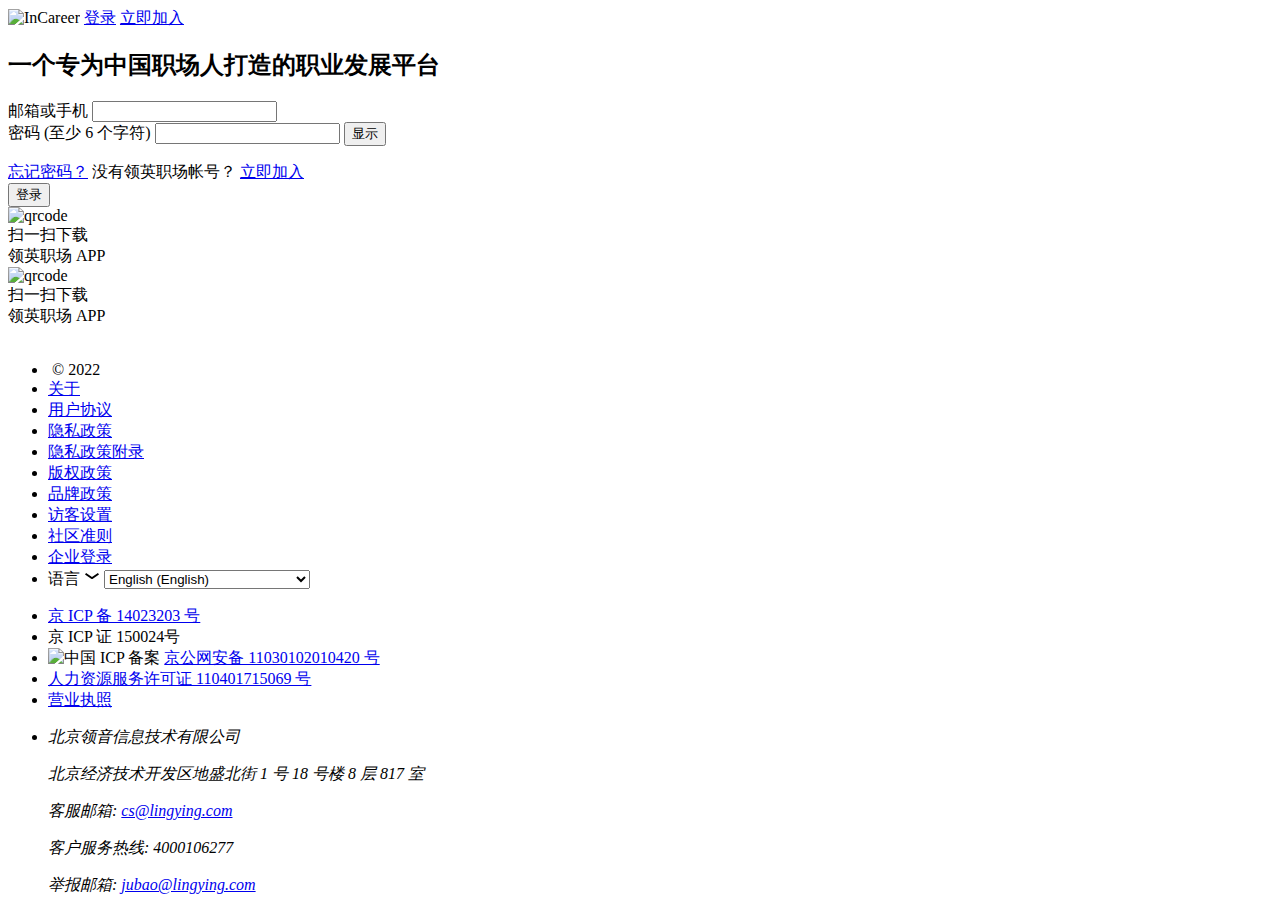
<file: static/js/FollowCompany.html>
<!DOCTYPE html>

    
    <html>
      <head>
        <meta http-equiv="X-UA-Compatible" content="IE=EDGE">
        <meta charset="UTF-8">
        <meta name="viewport" content="width=device-width, initial-scale=1, maximum-scale=1, user-scalable=0">
        <meta name="appName" content="wujing-frontend">
        <meta name="pageKey" content="d_wujing_incareer_guest_home_page">
        <meta name="trk" content="wujing">
        <link rel="shortcut icon" href="https://static.licdn.cn/sc/h/au4z0xi7dal10nxskplwtsjva" type="image/x-icon">
        <link rel="dns-prefetch" href="//static.licdn.cn">
        <link rel="preconnect" href="//static.licdn.cn" crossorigin>
        <title>登录 | 领英职场</title>

        
      <link rel="stylesheet" href="https://static.licdn.cn/sc/h/atzhhn2tmt999xd9w4hf0yw1u">
    
      </head>

      <body>
        
      <div class="in-jobs guest-home-page">
        <header class="page-header">
          <div class="content-center">
            <img class="logo" data-delayed-url="https://static.licdn.cn/sc/h/drho7mcdmlq00c065r85h5vc8" alt="InCareer">
            <a id="top-login-button" href="/login?session_redirect=https%3A%2F%2Fwww.linkedin.cn%2Fincareer" class="header-button login-button" data-control-name="login_btn">登录</a>
            <a id="top-signup-button" href="/signup/cold-join?session_redirect=https%3A%2F%2Fwww.linkedin.cn%2Fincareer" class="header-button join-now-button" data-control-name="signup_btn">立即加入</a>
          </div>
        </header>
        <section class="content">
          <div class="content-center">
            <div class="clearfix">
              <div class="f-left">
                <h2 class="headline">一个专为中国职场人打造的职业发展平台</h2>
                <form action="/uas/login-submit" method="post" id="loginForm">
                  <div class="login-form">
                    <code id="i18nFormErrorMessageSessionKeyRequired" style="display: none"><!--"请输入邮箱地址或手机号码。"--></code>
                    <code id="i18nFormErrorMessageSessionKeyTooLong" style="display: none"><!--"邮箱地址或手机号码必须为 3 至 128 个字符之间。"--></code>
                    <code id="i18nFormErrorMessageSessionKeyInvalidFormat" style="display: none"><!--"请输入有效的邮箱地址或手机号码。"--></code>
                    <code id="i18nFormErrorMessageSessionPasswordRequired" style="display: none"><!--"请输入密码。"--></code>
                    <code id="i18nFormErrorMessageSessionPasswordTooShort" style="display: none"><!--"密码须至少 6 个字符。"--></code>
                    <code id="i18nFormErrorMessageSessionPasswordTooLong" style="display: none"><!--"密码不能超过 200 个字符。"--></code>
                    <code id="i18nFormErrorMessageSessionPasswordRetryTimesLimit" style="display: none"><!--"为保障账号安全，我们限制短时间内多次尝试。如果确实是您的账号，请 10 分钟之后再试。"--></code>
                    <label for="user-phone" class="input-label">邮箱或手机</label>
                    <input id="session_key" name="session_key" class="input" type="text">
                    <div class="password-input-wrapper">
                      <label for class="input-label">密码 (至少 6 个字符)</label>
                      <input id="session_password" name="session_password" class="input" type="password">
                      <button id="passwordToggleButton" class="show-pass" data-text-show="显示" data-text-hide="隐藏">
                        显示

                      </button>
                    </div>
                    <p id="loginFormAlert" class="login-form__error-message hidden"></p>
                    <div class="login-misc">
                      <a href="/checkpoint/rp/request-password-reset" class="forget-password">忘记密码？</a>
                      <span class="sign-up-notice">
                        没有领英职场帐号？
                        <a href="/signup/cold-join" class="join-now">立即加入</a>
                      </span>
                    </div>
                    <input name="loginCsrfParam" value="c4fe2429-da3c-4514-8b0d-fc786d69d015" type="hidden">
                    <input name="session_redirect" value="https://www.linkedin.cn/incareer" type="hidden">
                    <button class="login-button" type="submit">登录</button>
                  </div>
                </form>
                <div class="qrcode clearfix">
                  <img data-delayed-url="https://static.licdn.cn/sc/h/a68mt2916gze2a01k0d5xrydc" alt="qrcode" class="qr-img">
                  <div class="qr-description">
                    扫一扫下载
                    <br>
                    领英职场 APP
                  </div>
                  <div class="qr-popup">
                    <div class="qr-popup__wrapper">
                      <img data-delayed-url="https://static.licdn.cn/sc/h/a68mt2916gze2a01k0d5xrydc" alt="qrcode" class="qr-popup__img">
                    </div>
                    <div class="qr-popup__description">
                      扫一扫下载
                      <br>
                      领英职场 APP
                    </div>
                  </div>
                </div>
              </div>
              <div class="f-right">
                <img data-delayed-url="https://static.licdn.cn/sc/h/ckto8c2hyah79xdh4y5uhn0yk" alt class="download-picture">
              </div>
            </div>
          </div>
        </section>
        <footer class="footer">
          <div class="content-center">
          
    <footer class="li-footer">
      <ul class="li-footer__list">
        <li class="li-footer__item">
          <img class="li-footer__copy-logo" data-delayed-url="https://static.licdn.cn/sc/h/5khphbrbk461rgdzzvnjh4cyt">
          <span class="li-footer__copy-text">© 2022</span>
        </li>
        <li class="li-footer__item">
          <a href="/wujing-frontend/incareer/about?trk=footer_footer-about" data-tracking-control-name="footer_footer-about" data-tracking-will-navigate class="li-footer__item-link">
            关于
          </a>
        </li>
        <li class="li-footer__item">
          <a href="https://www.linkedin.cn/legal/l/incareer-user-agreement?trk=footer_footer-user-agreement" data-tracking-control-name="footer_footer-user-agreement" data-tracking-will-navigate class="li-footer__item-link">
            用户协议
          </a>
        </li>
        <li class="li-footer__item">
          <a href="https://www.linkedin.cn/legal/privacy-policy?trk=footer_footer-privacy-policy" data-tracking-control-name="footer_footer-privacy-policy" data-tracking-will-navigate class="li-footer__item-link">
            隐私政策
          </a>
        </li>
        <li class="li-footer__item">
          <a href="https://www.linkedin.com/legal/l/incareer-china-privacy-policy-addendum?trk=footer_footer-privacy-addendum" data-tracking-control-name="footer_footer-privacy-addendum" data-tracking-will-navigate class="li-footer__item-link">
            隐私政策附录
          </a>
        </li>
        <li class="li-footer__item">
          <a href="https://www.linkedin.cn/legal/copyright-policy?trk=footer_footer-copyright-policy" data-tracking-control-name="footer_footer-copyright-policy" data-tracking-will-navigate class="li-footer__item-link">
            版权政策
          </a>
        </li>
        <li class="li-footer__item">
          <a href="https://brand.linkedin.cn/policies?trk=footer_footer-brand-policy" data-tracking-control-name="footer_footer-brand-policy" data-tracking-will-navigate class="li-footer__item-link">
            品牌政策
          </a>
        </li>
        <li class="li-footer__item">
          <a href="https://www.linkedin.cn/psettings/guest-controls?trk=footer_footer-guest-controls" data-tracking-control-name="footer_footer-guest-controls" data-tracking-will-navigate class="li-footer__item-link">
            访客设置
          </a>
        </li>
        <li class="li-footer__item">
          <a href="https://www.linkedin.cn/legal/professional-community-policies?trk=footer_footer-community-guide" data-tracking-control-name="footer_footer-community-guide" data-tracking-will-navigate class="li-footer__item-link">
            社区准则
          </a>
        </li>
        <li class="li-footer__item">
          <a href="https://www.linkedin.com/login?fromSignIn=true&amp;trk=guest_homepage-basic_nav-header-signin" data-tracking-control-name="footer_footer-lms-login" data-tracking-will-navigate class="li-footer__item-link">
            企业登录
          </a>
        </li>
        <li class="li-footer__item">
          <div class="li-footer__action__select-language">
            <label for="li-footer-select_language" class="li-footer__label t-12 t-normal mb1 mt0">
                语言
              <icon class="li-footer__language-icon">
                <svg xmlns="http://www.w3.org/2000/svg" width="16" height="16" preserveaspectratio="xMinYMin meet" focusable="false" class="lazy-loaded"><path d="M8 9l5.93-4L15 6.54l-6.15 4.2a1.5 1.5 0 01-1.69 0L1 6.54 2.07 5z" fill="currentColor"></path></svg>
              </icon>
            </label>
            <select id="li-footer-select_language" class="li-footer__language-selection-dropdown t-12 t-black--light t-bold">
              <option value="en_US" lang="en-us">
                English (English)
              </option>
              <option value="zh_CN" lang="zh-cn">
                简体中文 (Chinese (Simplified))
              </option>
            </select>
          </div>
        </li>
      </ul>
      <ul class="li-footer__list li-footer__list--china">
          <li class="li-footer__item ">
            <a href="https://beian.miit.gov.cn" data-tracking-control-name="footer_china-filing-info-link" target="_blank" class="li-footer__item-link">
              京 ICP 备 14023203 号
            </a>
          </li>
          <li class="li-footer__item">
            京 ICP 证 150024号
          </li>
          <li class="li-footer__item">
            <img data-delayed-url="https://static.licdn.cn/sc/h/cbn91jpp9vuid7olk3y6qmbpj" alt="中国 ICP 备案" class="li-footer__item-img" aria-hidden="true">
            <a href="http://www.beian.gov.cn/portal/registerSystemInfo?recordcode=11030102010420" data-tracking-control-name="footer_china-filing-info-link" target="_blank" class="li-footer__item-link">
              京公网安备 11030102010420 号
            </a>
          </li>
          <li class="li-footer__item">
            <a href="https://www.linkedin.cn/wukong-web/icp/hrLicense" data-tracking-control-name="footer_china-filing-info-link" target="_blank" class="li-footer__item-link">
              人力资源服务许可证 110401715069 号
            </a>
          </li>
          <li class="li-footer__item">
            <a href="https://www.linkedin.cn/wukong-web/icp/businessLicense" data-tracking-control-name="footer_china-filing-info-link" target="_blank" class="li-footer__item-link">
              营业执照
            </a>
          </li>
          <li class="li-footer__item">
            <address>
              <p class="li-footer__item-address">北京领音信息技术有限公司</p>
              <p class="li-footer__item-address">北京经济技术开发区地盛北街 1 号 18 号楼 8 层 817 室</p>
              <p class="li-footer__item-address">
                客服邮箱: <a href="mailto:cs@lingying.com">cs@lingying.com</a>
              </p>
              <p class="li-footer__item-address">客户服务热线: 4000106277</p>
              <p class="li-footer__item-address">
              举报邮箱: <a href="mailto:jubao@lingying.com">jubao@lingying.com</a>
              </p>
            </address>
          </li>
      </ul>
    </footer>
  
          </div>
        </footer>
      </div>
      <script src="https://static.licdn.cn/sc/h/40bkroqtxzyt2u9c0y4kkxbel" async type="text/javascript"></script>
    
      </body>
    </html>
</file>
